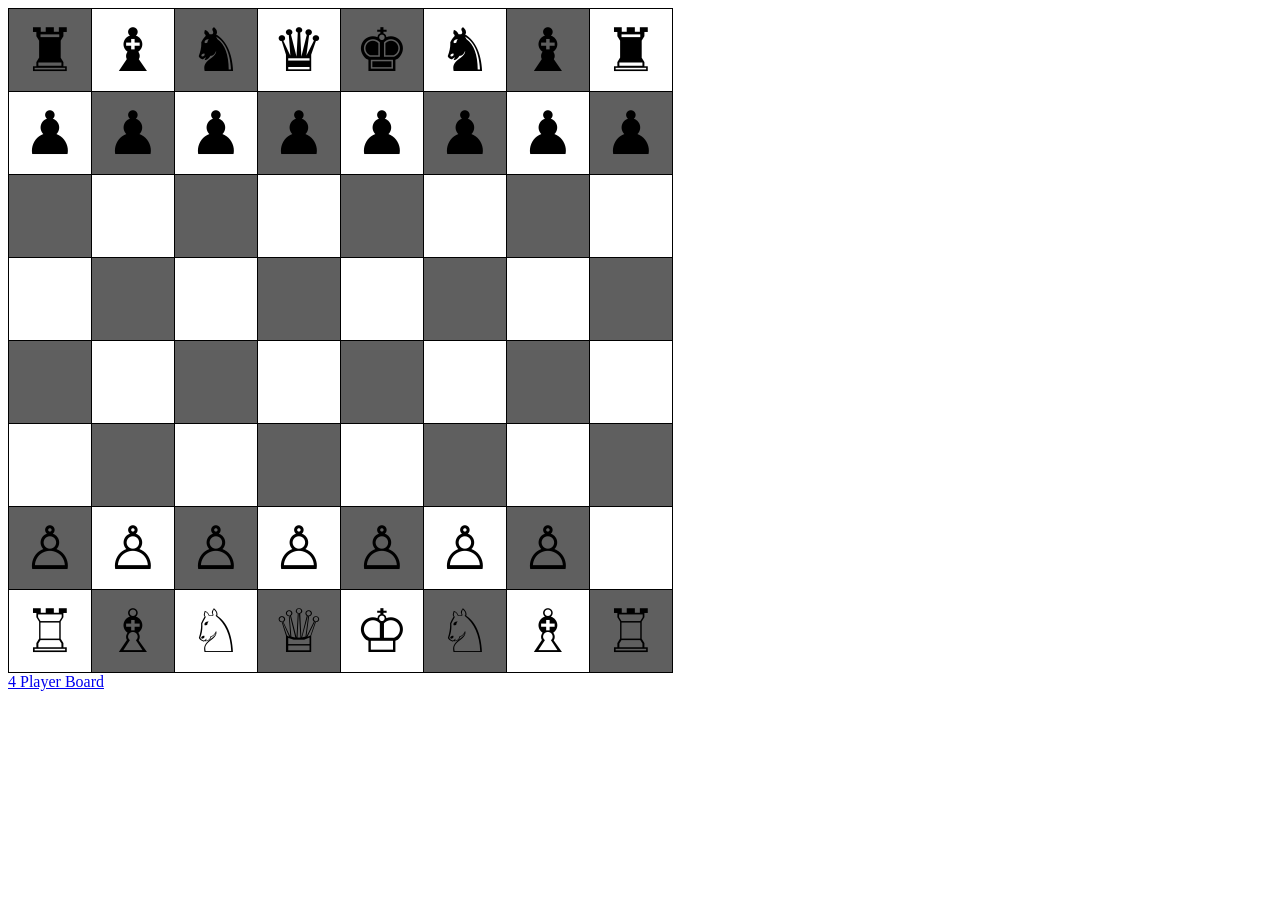
<file: index.html>
<!DOCTYPE html>
<html>
    <head>
        <title>Tables and Advanced CSS</title>
        <meta type="descriprion" content="Showing how tables work.">
        <meta charset="UTF-8">

        <link rel="stylesheet" href="src/main.css">
    </head>
    <body>
        <table id="table1">
            <tr>
                <td class="odd">&#9820;</td>
                <td class="odd">&#9821;</td>
                <td class="odd">&#9822;</td>
                <td class="odd">&#9819;</td>
                <td class="odd">&#9818;</td>
                <td class="odd">&#9822;</td>
                <td class="odd">&#9821;</td>
                <td class="odd">&#9820;</td>
            </tr>
            <tr>
                <td class="even">&#9823;</td>
                <td class="even">&#9823;</td>
                <td class="even">&#9823;</td>
                <td class="even">&#9823;</td>
                <td class="even">&#9823;</td>
                <td class="even">&#9823;</td>
                <td class="even">&#9823;</td>
                <td class="even">&#9823;</td>
            </tr>
            <tr>
                <td class="odd"></td>
                <td class="odd"></td>
                <td class="odd"></td>
                <td class="odd"></td>
                <td class="odd"></td>
                <td class="odd"></td>
                <td class="odd"></td>
                <td class="odd"></td>
            </tr>
            <tr>
                <td class="even"></td>
                <td class="even"></td>
                <td class="even"></td>
                <td class="even"></td>
                <td class="even"></td>
                <td class="even"></td>
                <td class="even"></td>
                <td class="even"></td>
            </tr>
            <tr>
                <td class="odd"></td>
                <td class="odd"></td>
                <td class="odd"></td>
                <td class="odd"></td>
                <td class="odd"></td>
                <td class="odd"></td>
                <td class="odd"></td>
            </tr>
            <tr>
                <td class="even"></td>
                <td class="even"></td>
                <td class="even"></td>
                <td class="even"></td>
                <td class="even"></td>
                <td class="even"></td>
                <td class="even"></td>
                <td class="even"></td>
            </tr>
            <tr>
                <td class="odd">&#9817;</td>
                <td class="odd">&#9817;</td>
                <td class="odd">&#9817;</td>
                <td class="odd">&#9817;</td>
                <td class="odd">&#9817;</td>
                <td class="odd">&#9817;</td>
                <td class="odd">&#9817;</td>
            </tr>
            <tr>
                <td class="even">&#9814;</td>
                <td class="even">&#9815;</td>
                <td class="even">&#9816;</td>
                <td class="even">&#9813;</td>
                <td class="even">&#9812;</td>
                <td class="even">&#9816;</td>
                <td class="even">&#9815;</td>
                <td class="even">&#9814;</td>
            </tr>
        </table>

        <div>
            <a href="4player.html">4 Player Board</a>
        </div>
    </body>
</html>
</file>
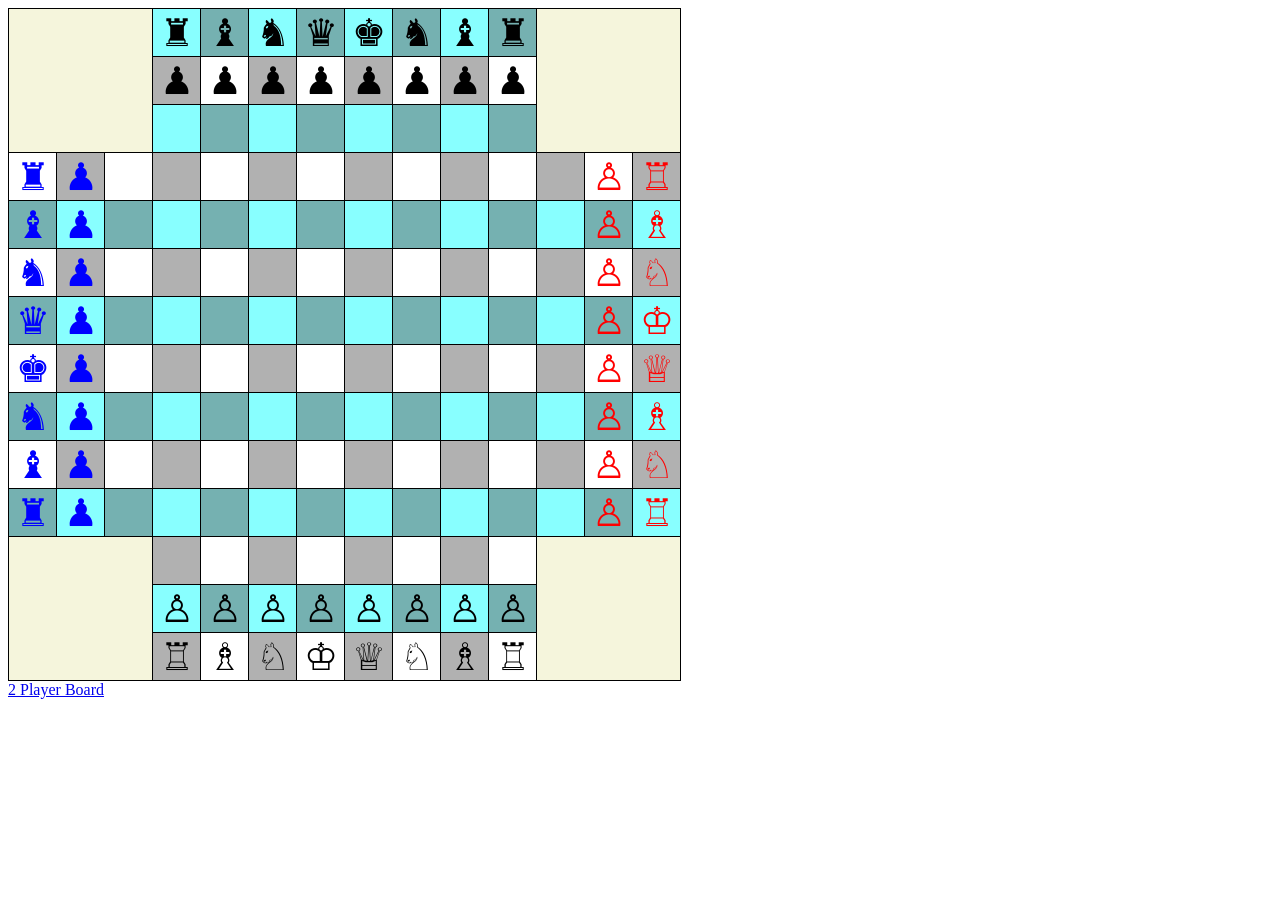
<file: 4player.html>
<!DOCTYPE html>
<html>
    <head>
        <title>Tables and Advanced CSS</title>
        <meta type="descriprion" content="Showing how tables work.">
        <meta charset="UTF-8">

        <link rel="stylesheet" href="src/4player.css">
    </head>
    <body>
        <table>
            <tr>
                <td class="corner"></td>
                <td class="corner"></td>
                <td class="corner"></td>
                <td class="odd">&#9820;</td>
                <td class="odd">&#9821;</td>
                <td class="odd">&#9822;</td>
                <td class="odd">&#9819;</td>
                <td class="odd">&#9818;</td>
                <td class="odd">&#9822;</td>
                <td class="odd">&#9821;</td>
                <td class="odd">&#9820;</td>
                <td class="corner"></td>
                <td class="corner"></td>
                <td class="corner"></td>
            </tr>
            <tr>
                <td class="corner"></td>
                <td class="corner"></td>
                <td class="corner"></td>
                <td class="even">&#9823;</td>
                <td class="even">&#9823;</td>
                <td class="even">&#9823;</td>
                <td class="even">&#9823;</td>
                <td class="even">&#9823;</td>
                <td class="even">&#9823;</td>
                <td class="even">&#9823;</td>
                <td class="even">&#9823;</td>
                <td class="corner"></td>
                <td class="corner"></td>
                <td class="corner"></td>
            </tr>
            <tr>
                <td class="corner"></td>
                <td class="corner"></td>
                <td class="corner"></td>
                <td class="odd"></td>
                <td class="odd"></td>
                <td class="odd"></td>
                <td class="odd"></td>
                <td class="odd"></td>
                <td class="odd"></td>
                <td class="odd"></td>
                <td class="odd"></td>
                <td class="corner"></td>
                <td class="corner"></td>
                <td class="corner"></td>
            </tr>
            <tr class="long">
                <td class="even blueTeam">&#9820;</td>
                <td class="even blueTeam">&#9823;</td>
                <td class="even"></td>
                <td class="even"></td>
                <td class="even"></td>
                <td class="even"></td>
                <td class="even"></td>
                <td class="even"></td>
                <td class="even"></td>
                <td class="even"></td>
                <td class="even"></td>
                <td class="even"></td>
                <td class="even redTeam">&#9817;</td>
                <td class="even redTeam">&#9814;</td>
            </tr>
            <tr class="long">
                <td class="odd blueTeam">&#9821;</td>
                <td class="odd blueTeam">&#9823;</td>
                <td class="odd"></td>
                <td class="odd"></td>
                <td class="odd"></td>
                <td class="odd"></td>
                <td class="odd"></td>
                <td class="odd"></td>
                <td class="odd"></td>
                <td class="odd"></td>
                <td class="odd"></td>
                <td class="odd"></td>
                <td class="odd redTeam">&#9817;</td>
                <td class="odd redTeam">&#9815;</td>
            </tr>
            <tr class="long">
                <td class="even blueTeam">&#9822;</td>
                <td class="even blueTeam">&#9823;</td>
                <td class="even"></td>
                <td class="even"></td>
                <td class="even"></td>
                <td class="even"></td>
                <td class="even"></td>
                <td class="even"></td>
                <td class="even"></td>
                <td class="even"></td>
                <td class="even"></td>
                <td class="even"></td>
                <td class="even redTeam">&#9817;</td>
                <td class="even redTeam">&#9816;</td>
            </tr>
            <tr class="long">
                <td class="odd blueTeam">&#9819;</td>
                <td class="odd blueTeam">&#9823;</td>
                <td class="odd"></td>
                <td class="odd"></td>
                <td class="odd"></td>
                <td class="odd"></td>
                <td class="odd"></td>
                <td class="odd"></td>
                <td class="odd"></td>
                <td class="odd"></td>
                <td class="odd"></td>
                <td class="odd"></td>
                <td class="odd  redTeam">&#9817;</td>
                <td class="odd  redTeam">&#9812;</td>
            </tr>
            <tr class="long">
                <td class="even blueTeam">&#9818;</td>
                <td class="even blueTeam">&#9823;</td>
                <td class="even"></td>
                <td class="even"></td>
                <td class="even"></td>
                <td class="even"></td>
                <td class="even"></td>
                <td class="even"></td>
                <td class="even"></td>
                <td class="even"></td>
                <td class="even"></td>
                <td class="even"></td>
                <td class="even redTeam">&#9817;</td>
                <td class="even redTeam">&#9813;</td>
            </tr>
            <tr class="long">
                <td class="odd blueTeam">&#9822;</td>
                <td class="odd blueTeam">&#9823;</td>
                <td class="odd"></td>
                <td class="odd"></td>
                <td class="odd"></td>
                <td class="odd"></td>
                <td class="odd"></td>
                <td class="odd"></td>
                <td class="odd"></td>
                <td class="odd"></td>
                <td class="odd"></td>
                <td class="odd"></td>
                <td class="odd redTeam">&#9817;</td>
                <td class="odd redTeam">&#9815;</td>
            </tr>
            <tr class="long">
                <td class="even blueTeam">&#9821;</td>
                <td class="even blueTeam">&#9823;</td>
                <td class="even"></td>
                <td class="even"></td>
                <td class="even"></td>
                <td class="even"></td>
                <td class="even"></td>
                <td class="even"></td>
                <td class="even"></td>
                <td class="even"></td>
                <td class="even"></td>
                <td class="even"></td>
                <td class="even redTeam">&#9817;</td>
                <td class="even redTeam">&#9816;</td>
            </tr>
            <tr class="long">
                <td class="odd blueTeam">&#9820;</td>
                <td class="odd blueTeam">&#9823;</td>
                <td class="odd"></td>
                <td class="odd"></td>
                <td class="odd"></td>
                <td class="odd"></td>
                <td class="odd"></td>
                <td class="odd"></td>
                <td class="odd"></td>
                <td class="odd"></td>
                <td class="odd"></td>
                <td class="odd"></td>
                <td class="odd redTeam">&#9817;</td>
                <td class="odd redTeam">&#9814;</td>
            </tr>
            <tr>
                <td class="corner"></td>
                <td class="corner"></td>
                <td class="corner"></td>
                <td class="even"></td>
                <td class="even"></td>
                <td class="even"></td>
                <td class="even"></td>
                <td class="even"></td>
                <td class="even"></td>
                <td class="even"></td>
                <td class="even"></td>
                <td class="corner"></td>
                <td class="corner"></td>
                <td class="corner"></td>
            </tr>
            <tr>
                <td class="corner"></td>
                <td class="corner"></td>
                <td class="corner"></td>
                <td class="odd">&#9817;</td>
                <td class="odd">&#9817;</td>
                <td class="odd">&#9817;</td>
                <td class="odd">&#9817;</td>
                <td class="odd">&#9817;</td>
                <td class="odd">&#9817;</td>
                <td class="odd">&#9817;</td>
                <td class="odd">&#9817;</td>
                <td class="corner"></td>
                <td class="corner"></td>
                <td class="corner"></td>
            </tr>
            <tr>
                <td class="corner"></td>
                <td class="corner"></td>
                <td class="corner"></td>
                <td class="even">&#9814;</td>
                <td class="even">&#9815;</td>
                <td class="even">&#9816;</td>
                <td class="even">&#9812;</td>
                <td class="even">&#9813;</td>
                <td class="even">&#9816;</td>
                <td class="even">&#9815;</td>
                <td class="even">&#9814;</td>
                <td class="corner"></td>
                <td class="corner"></td>
                <td class="corner"></td>
            </tr>
        </table>

        <div>
            <a href="index.html">2 Player Board</a>
        </div>
    </body>
</html>
</file>
<file: src/main.css>
#table1 {
    border: 1px solid black;
    border-collapse: collapse;
}

tr, td, th {
    border: 1px solid black;
    border-collapse: collapse;
}

td {
    height: 80px;
    width: 80px;
    text-align: center;
    font-size: 60px;
}

td:hover {
    background-color: darkgreen!important;
    transform: scale(1.1);
}

.odd:nth-child(odd) {
    background-color: rgba(82, 82, 82, 0.92);
}

.even:nth-child(even) {
    background-color: rgba(82, 82, 82, 0.92);
}

div+p {
    color: blue;
}

[colspan] {
    background-color: brown!important;
}

p:nth-child(2) {
    color:green;
}

p:nth-of-type(2) {
    color: purple;
}
</file>
<file: src/4player.css>
table, td {
    border: 1px solid black;
    border-collapse: collapse;
}

td, th {
    height: 45px;
    width: 45px;
    font-size: 38px;
    text-align: center;
}

td.corner {
    background-color: beige;
    border: 0px transparent;
}

td:hover {
    background-color: yellow;
    transform: scale(1.1);
}

.odd:nth-child(odd) {
    background-color: rgba(100, 100, 100, .5);
}

.even:nth-child(even) {
    background-color: rgba(100, 100, 100, .5);;
}

tr:nth-child(odd) {
    background-color: #00ffff77;
}

td:nth-child(1) {
    color: blue;
}

td:nth-child(2) {
    color: blue;
}

td:nth-last-child(2) {
    color: red;
}
td:nth-last-child(1) {
    color: red;
}
</file>
